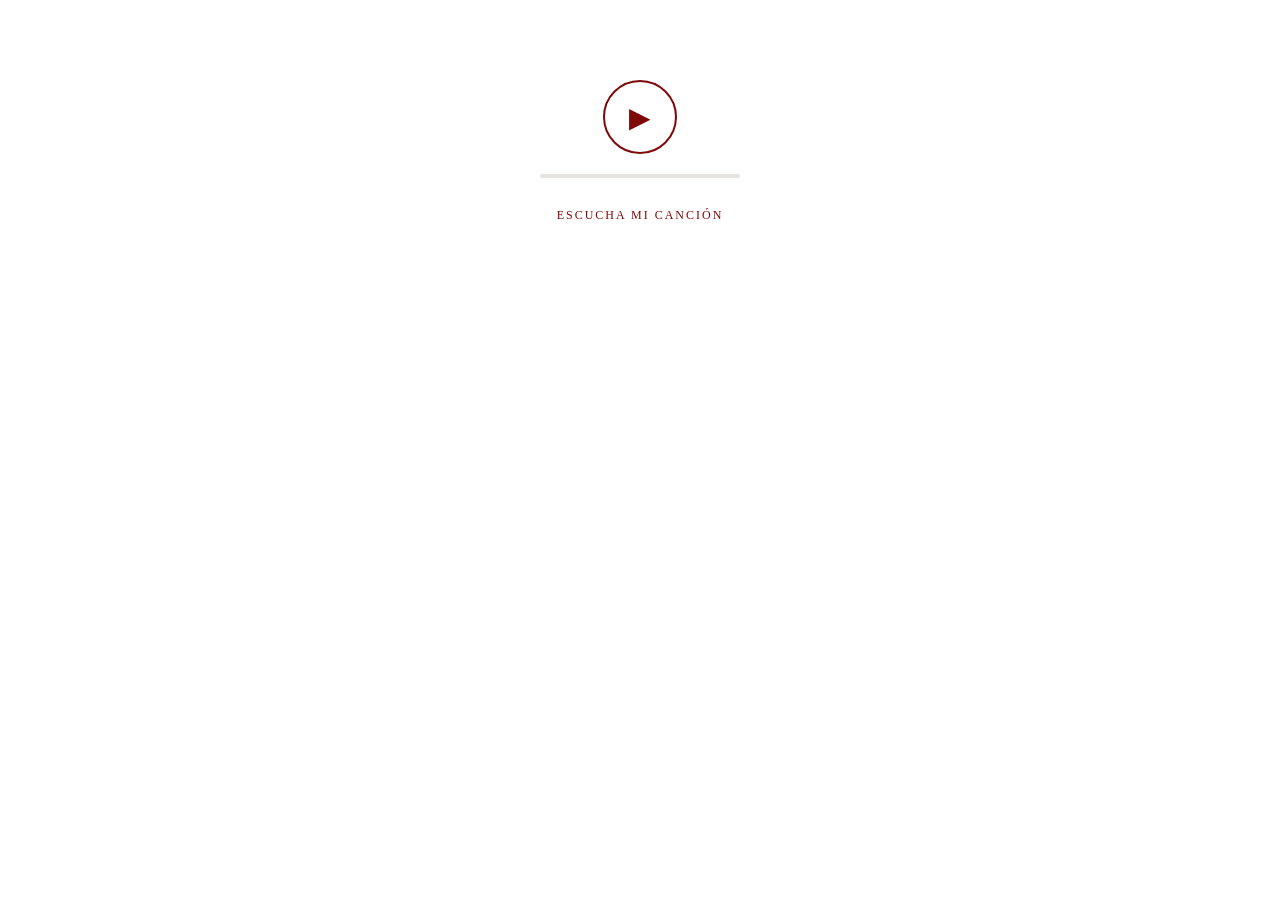
<file: index.html>
<!DOCTYPE html>
<html>
<head>
<meta name="viewport" content="width=device-width, initial-scale=1.0">

<style>
  body {
    text-align: center;
    margin-top: 80px; /* 👈 esto lo centra como antes */
    background: transparent; /* 👈 sin fondo */
    font-family: 'Georgia', serif;
  }

  .player {
  display: flex;
  flex-direction: column;
  align-items: center; /* 🔥 esto centra TODO */
  }

  .play-btn {
    width: 70px;
    height: 70px;
    border-radius: 50%;
    border: 2px solid #7f0808;
    display: flex;
    align-items: center;
    justify-content: center;
    margin: auto;
    font-size: 28px;
    color: #7f0808;
    cursor: pointer;
    transition: 0.3s;
    background: transparent;
  }

  .play-btn:hover {
    background: rgba(107,112,92,0.1);
  }

  .progress-container {
    width: 200px;
    height: 4px;
    background: rgba(214,211,205,0.6);
    margin: 20px auto;
    border-radius: 2px;
    cursor: pointer;
    overflow: hidden;
  }

  .progress {
    height: 100%;
    width: 0%;
    background: #7f0808;
  }

  .caption {
    margin-top: 10px;
    font-size: 12px;
    color: #7f0808;
    letter-spacing: 2px;
  }
</style>
</head>

<body>

<audio id="audio" loop>
  <source src="cancion.mp3" type="audio/mpeg">
</audio>

<div class="player">
  <div id="playBtn" class="play-btn">▶</div>

  <div class="progress-container" id="progressContainer">
    <div class="progress" id="progress"></div>
  </div>

  <div class="caption">ESCUCHA MI CANCIÓN</div>
</div>

<script>
  const audio = document.getElementById("audio");
  const playBtn = document.getElementById("playBtn");
  const progress = document.getElementById("progress");
  const progressContainer = document.getElementById("progressContainer");

  playBtn.addEventListener("click", () => {
    if (audio.paused) {
      audio.play();
      playBtn.textContent = "⏸";
    } else {
      audio.pause();
      playBtn.textContent = "▶";
    }
  });

  audio.addEventListener("timeupdate", () => {
    const percent = (audio.currentTime / audio.duration) * 100;
    progress.style.width = percent + "%";
  });

  progressContainer.addEventListener("click", (e) => {
    const width = progressContainer.clientWidth;
    const clickX = e.offsetX;
    audio.currentTime = (clickX / width) * audio.duration;
  });
</script>

</body>
</html>
</file>
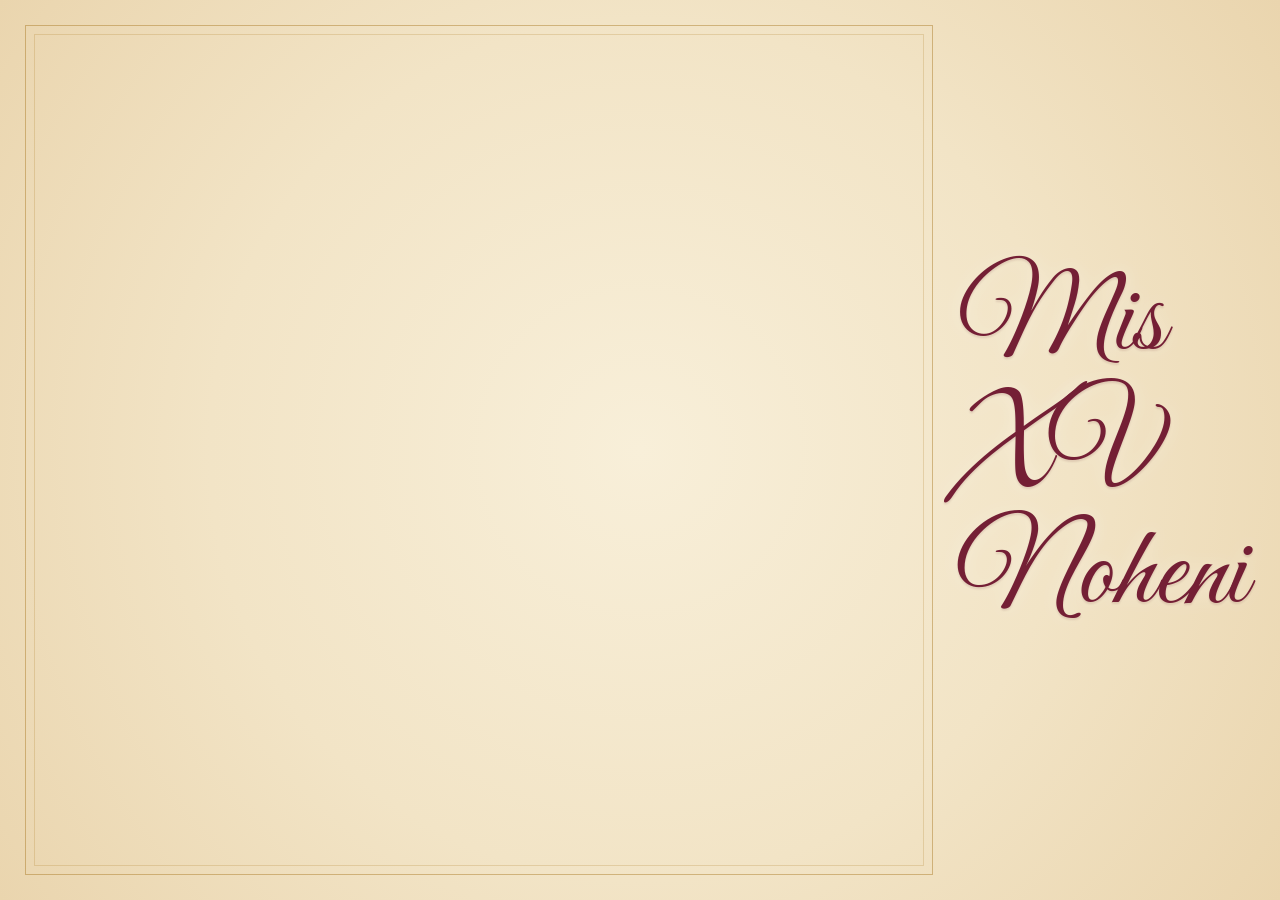
<file: Nohemi.html>
<!DOCTYPE html>
<html lang="es">
<head>
    <meta charset="UTF-8">
    <meta name="viewport" content="width=device-width, initial-scale=1.0">

    <title>Mis XV Nohemi</title>

    <!-- Tipografías elegantes -->
    <link rel="preconnect" href="https://fonts.googleapis.com">
    <link rel="preconnect" href="https://fonts.gstatic.com" crossorigin>
    <link href="https://fonts.googleapis.com/css2?family=Great+Vibes&family=Playfair+Display:wght@400;500;600&display=swap" rel="stylesheet">

    <style>
        * {
            margin: 0;
            padding: 0;
            box-sizing: border-box;
        }

        html, body {
            width: 100%;
            height: 100%;
        }

        body {
            overflow: hidden;
            background:
                radial-gradient(
                    circle at center,
                    #f8efd9 0%,
                    #f2e4c6 55%,
                    #ead5ae 100%
                );

            display: flex;
            justify-content: center;
            align-items: center;

            position: relative;
        }

        /* -----------------------------
           CONTENEDOR PRINCIPAL
        ----------------------------- */

        .invitacion {
            width: 100%;
            height: 100vh;

            display: flex;
            flex-direction: column;
            justify-content: center;
            align-items: center;

            position: relative;

            text-align: center;

            z-index: 5;
        }

        /* -----------------------------
           TEXTO
        ----------------------------- */

        .titulo {
            color: #741f35;

            font-family: "Great Vibes", cursive;

            font-size: clamp(55px, 9vw, 125px);

            font-weight: 400;

            line-height: 1.1;

            text-shadow:
                0 2px 2px rgba(90, 20, 35, 0.12),
                0 0 18px rgba(255, 255, 255, 0.35);

            animation:
                aparecer 2s ease-out forwards,
                brillo 4s ease-in-out 2s infinite;

            opacity: 0;
        }

        .subtitulo {
            margin-top: 12px;

            color: #8a2942;

            font-family: "Playfair Display", serif;

            font-size: clamp(13px, 1.8vw, 21px);

            letter-spacing: 7px;

            text-transform: uppercase;

            animation: aparecerSubtitulo 2s ease-out 0.8s forwards;

            opacity: 0;
        }

               /* -----------------------------
           MARCO INTERIOR
        ----------------------------- */

        .marco {
            position: absolute;

            inset: 25px;

            border: 1px solid rgba(167, 118, 31, 0.45);

            pointer-events: none;
        }

        .marco::before {
            content: "";

            position: absolute;

            inset: 8px;

            border: 1px solid rgba(167, 118, 31, 0.22);
        }

        /* -----------------------------
           BRILLOS
        ----------------------------- */

        /* DESTELLOS DORADOS */

.destello {
    position: absolute;

    color: #c49a45;

    font-family: serif;

    font-size: 24px;

    text-shadow:
        0 0 5px #d9bd73,
        0 0 12px rgba(201, 159, 70, 0.8);

    opacity: 0;

    animation: destelloElegante 4s ease-in-out infinite;

    z-index: 3;
}

/* Posiciones */

.d1 {
    top: 25%;
    left: 20%;
    animation-delay: 0s;
}

.d2 {
    top: 32%;
    right: 22%;
    animation-delay: 1.5s;
}

.d3 {
    top: 60%;
    left: 25%;
    animation-delay: 2.5s;
}

.d4 {
    top: 68%;
    right: 20%;
    animation-delay: 3.5s;
}

.d5 {
    top: 42%;
    left: 12%;
    animation-delay: 1s;
}

.d6 {
    top: 50%;
    right: 12%;
    animation-delay: 2s;
}

/* Animación */

@keyframes destelloElegante {

    0% {
        opacity: 0;
        transform: scale(0.5) rotate(0deg);
    }

    30% {
        opacity: 0.9;
        transform: scale(1.2) rotate(45deg);
    }

    50% {
        opacity: 0.5;
        transform: scale(0.9) rotate(90deg);
    }

    70% {
        opacity: 0;
        transform: scale(0.5) rotate(135deg);
    }

    100% {
        opacity: 0;
    }
}

        /* -----------------------------
           ANIMACIONES
        ----------------------------- */

        @keyframes aparecer {
            0% {
                opacity: 0;
                transform: translateY(30px) scale(0.95);
            }

            100% {
                opacity: 1;
                transform: translateY(0) scale(1);
            }
        }

        @keyframes aparecerSubtitulo {
            0% {
                opacity: 0;
                transform: translateY(15px);
            }

            100% {
                opacity: 1;
                transform: translateY(0);
            }
        }

        @keyframes brillo {
            0%, 100% {
                text-shadow:
                    0 2px 2px rgba(90, 20, 35, 0.12),
                    0 0 15px rgba(255,255,255,0.25);
            }

            50% {
                text-shadow:
                    0 2px 2px rgba(90, 20, 35, 0.12),
                    0 0 30px rgba(255,255,255,0.55);
            }
        }

        @keyframes flotar {
            0%, 100% {
                transform: translateY(0);
            }

            50% {
                transform: translateY(-7px);
            }
        }

        @keyframes destello {
            0% {
                opacity: 0;
                transform: scale(0.5);
            }

            30% {
                opacity: 0.8;
                transform: scale(1);
            }

            60% {
                opacity: 0;
                transform: scale(1.5);
            }

            100% {
                opacity: 0;
            }
        }

        /* -----------------------------
           MÓVILES
        ----------------------------- */

        @media (max-width: 600px) {

            .adorno {
                width: 145px;
                height: 145px;
            }

            .esquina-superior-izquierda,
            .esquina-superior-derecha {
                top: -10px;
            }

            .esquina-inferior-izquierda,
            .esquina-inferior-derecha {
                bottom: -10px;
            }

            .marco {
                inset: 14px;
            }

            .subtitulo {
                letter-spacing: 4px;
            }
        }
    </style>
</head>

<body>

    <div class="invitacion">

        <!-- Marco -->
        <div class="marco"></div>

                <g fill="#c49a45">
                    <circle cx="22" cy="25" r="4"/>
                    <circle cx="92" cy="70" r="3"/>
                    <circle cx="68" cy="91" r="3"/>
                </g>

            </svg>
        </div>

        <!-- Destello -->
        <div class="destello d1">✦</div>
        <div class="destello d2">✧</div>
        <div class="destello d3">✦</div>
        <div class="destello d4">✧</div>
        <div class="destello d5">✦</div>
        <div class="destello d6">✧</div>


        <!-- TEXTO CENTRAL -->

        <h1 class="titulo">
            Mis XV<br>
            Noheni
        </h1>

    </div>

</body>
</html>
</file>
